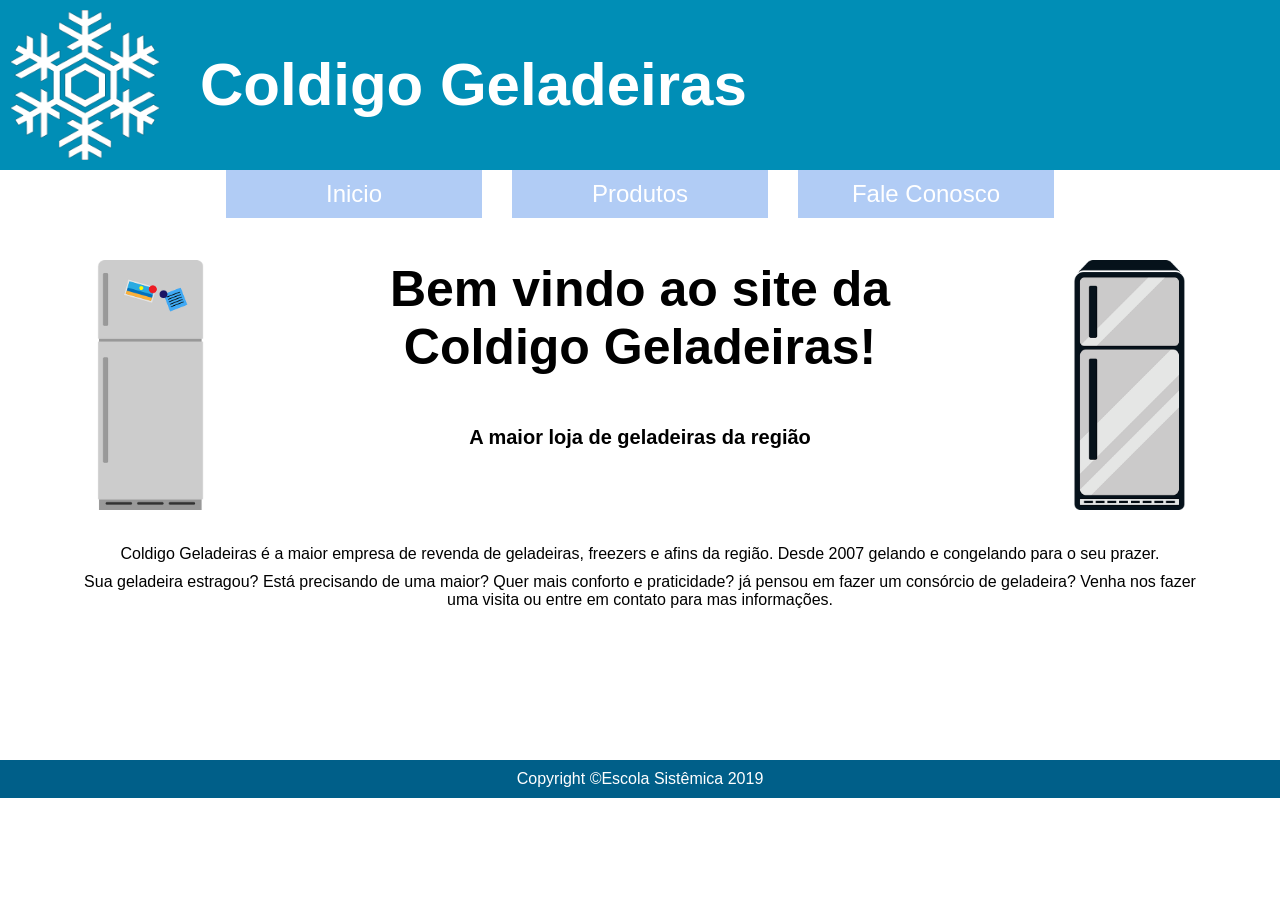
<file: index.html>
<!DOCTYPE html>
<html lang="pt-br">
<head>
<meta charset="UTF-8">
<meta name="description" content="Site da Coldigo Geladeiras">
<meta name="keywords" content="Geladeiras, Frost-free, Refrigeração">
<meta name="author" content="Escola sistêmica">
<meta name="viewport" content="width=device-width, initial-scale=1.0">

<title>Coldigo Geladeiras</title>
<link rel="stylesheet" type="text/css" href="css/site.css">
<script src="https://code.jquery.com/jquery-3.6.3.min.js" integrity="sha256-pvPw+upLPUjgMXY0G+8O0xUf+/Im1MZjXxxgOcBQBXU=" crossorigin="anonymous"></script>
<script src="js/site.js"></script>
</head>

<body>
	<header>
		
	</header>

	<nav>
		
	</nav>
	<section>
		<div id="topo">
			<img src="imgs/geladeira1.png" alt="Imagem de uma geladeira" class="geladeira esquerda">
			<div id="titulos">
				<h2>
					Bem vindo ao site da <br> Coldigo Geladeiras!
				</h2>
				<h3>A maior loja de geladeiras da região</h3>
			</div>
			<img src="imgs/geladeira2.png" alt="Imagem de uma geladeira" class="geladeira direita">
		</div>

		<p>Coldigo Geladeiras é a maior empresa de revenda de
			geladeiras,
			freezers e afins da região. Desde 2007
			gelando e congelando para o seu prazer.</p>
		<p>Sua geladeira estragou? Está precisando de uma maior? Quer mais
			conforto e praticidade? já pensou em fazer um consórcio de geladeira?
			Venha nos fazer uma visita ou entre em contato para mas informações.</p>
	</section>
	<footer></footer>

</body>
</html>
</file>
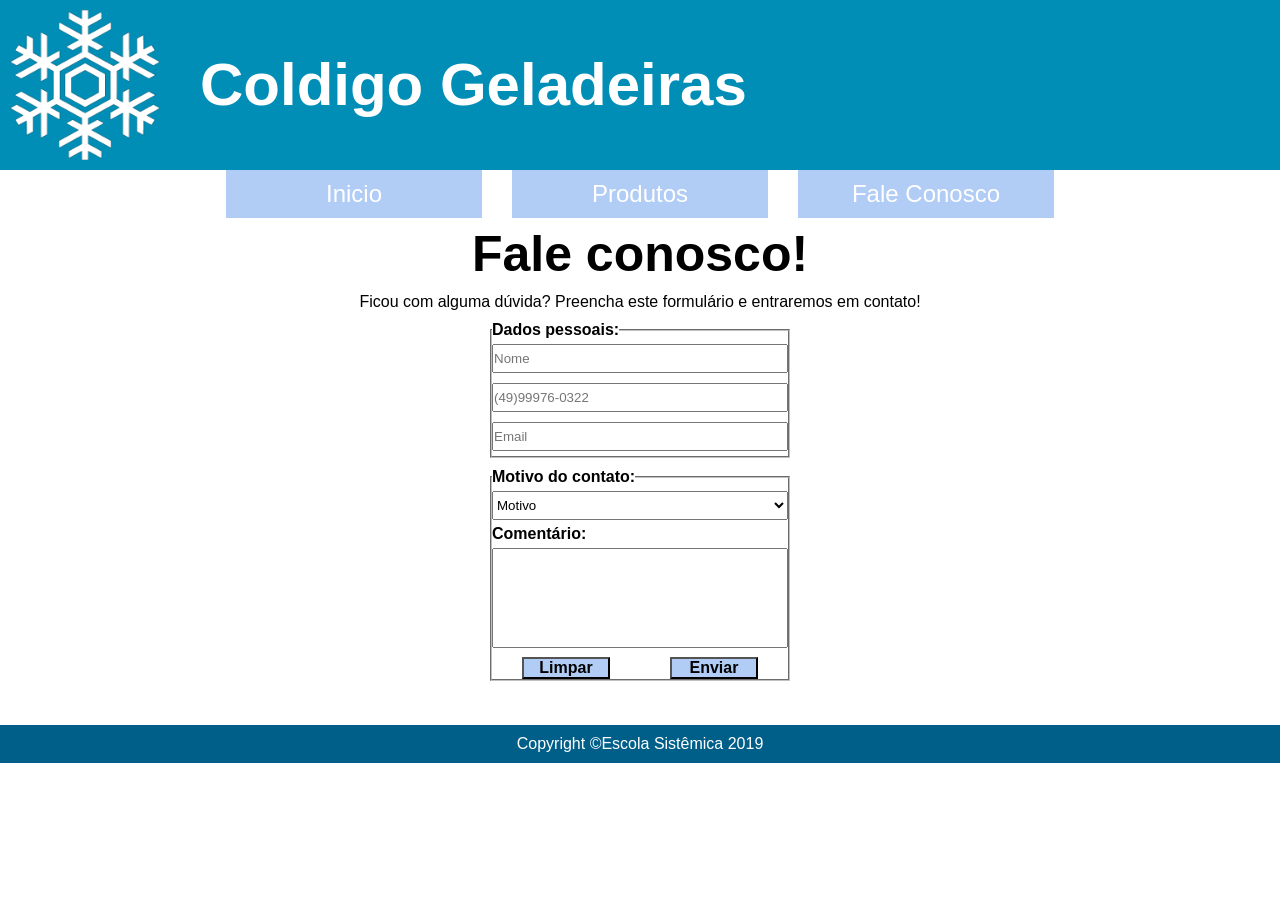
<file: pages/site/faleconosco.html>
<!DOCTYPE html>
<html lang="pt-br">
<head>
<meta charset="UTF-8">
<meta name="description" content="Site da Coldigo Geladeiras">
<meta name="keywords" content="Geladeiras, Frost-free, Refrigeração">
<meta name="author" content="Escola sistêmica">
<meta name="viewport" content="width=device-width, initial-scale=1.0">

<title>Coldigo Geladeiras</title>
<link rel="stylesheet" type="text/css" href="../../css/site.css">
<script src="https://code.jquery.com/jquery-3.6.3.min.js"
	integrity="sha256-pvPw+upLPUjgMXY0G+8O0xUf+/Im1MZjXxxgOcBQBXU="
	crossorigin="anonymous"></script>
<script src="../../js/site.js"></script>
</head>

<body>
	<header> </header>

	<nav></nav>
	<section>

		<h2>Fale conosco!</h2>
		<p>Ficou com alguma dúvida? Preencha este formulário e entraremos
			em contato!</p>
		<form name="frmfaleconosco" method="post" action="#"
			onsubmit="return validaFaleConosco()">

			<fieldset class="faleConosco">

				<legend>Dados pessoais:</legend>

				<input type="text" name="txtnome" id="nome" placeholder="Nome">

				<input type="text" name="txtfome" id="fone"
					placeholder="(49)99976-0322"> <input type="email"
					name="txtemail" id="email" placeholder="Email">

			</fieldset>
			<fieldset class="faleConosco">
				<legend>Motivo do contato:</legend>
				<select name="selmotivo" id="motivo"
					onchange="verificaMotivo(this.value)">
					<option value="">Motivo</option>
					<option value="RE">Reclamação</option>
					<option value="SU">Sugestão</option>
					<option value="PR">Informação sobre produto</option>
				</select>
				<div id="opcaoProduto"></div>
				<label for="comentario">Comentário: </label>
				<textarea name="txacomentario" id="comentario"></textarea>
				<button type="reset" onclick="verificaMotivo(null)">Limpar</button><button type="submit">Enviar</button>
			</fieldset>
		</form>
	</section>

	<footer></footer>

</body>
</html>
</file>
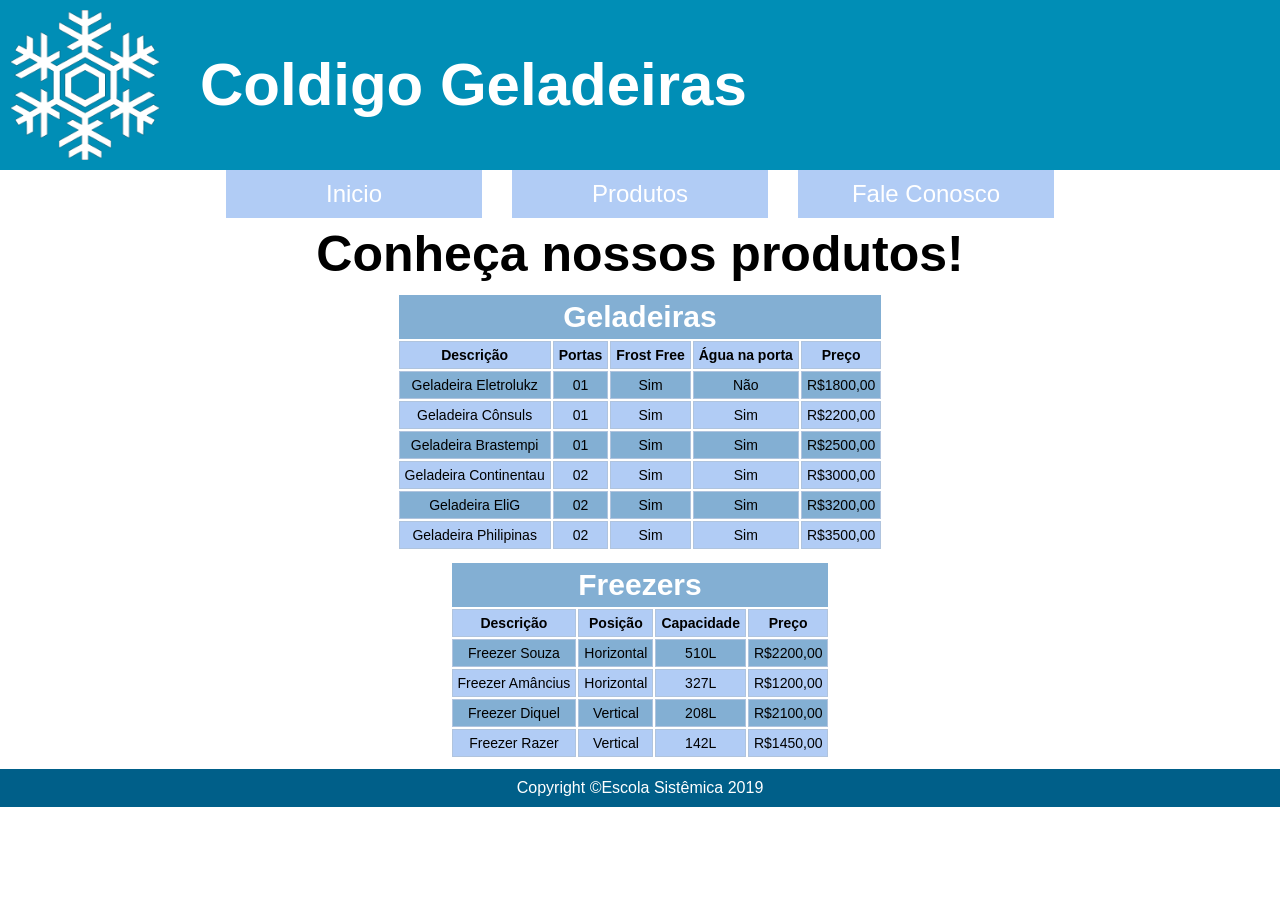
<file: pages/site/produtos.html>
<!DOCTYPE html>
<html lang="pt-br">
<head>
<meta charset="UTF-8">
<meta name="description" content="Site da Coldigo Geladeiras">
<meta name="keywords" content="Geladeiras, Frost-free, Refrigeração">
<meta name="author" content="Escola sistêmica">
<meta name="viewport" content="width=device-width, initial-scale=1.0">

<title>Coldigo Geladeiras</title>
<link rel="stylesheet" type="text/css" href="../../css/site.css">
<script src="https://code.jquery.com/jquery-3.6.3.min.js" integrity="sha256-pvPw+upLPUjgMXY0G+8O0xUf+/Im1MZjXxxgOcBQBXU=" crossorigin="anonymous"></script>
<script src="../../js/site.js"></script>
</head>

<body>
	<header>
		
	</header>

	<nav>
		
	</nav>
	<section>

		<h2>Conheça nossos produtos!</h2>
		<table class="tabelaProdutos">
			<thead>
				<tr>
					<th colspan="5" class="tituloTabela">Geladeiras</th>
				</tr>
				<tr>
					<th>Descrição</th>
					<th>Portas</th>
					<th>Frost Free</th>
					<th>Água na porta</th>
					<th>Preço</th>
				</tr>
			</thead>
			<tbody>
				<tr>
					<td>Geladeira Eletrolukz</td>
					<td>01</td>
					<td>Sim</td>
					<td>Não</td>
					<td>R$1800,00</td>
				</tr>
				<tr>
					<td>Geladeira Cônsuls</td>
					<td>01</td>
					<td>Sim</td>
					<td>Sim</td>
					<td>R$2200,00</td>

				</tr>

				<tr>
					<td>Geladeira Brastempi</td>
					<td>01</td>
					<td>Sim</td>
					<td>Sim</td>
					<td>R$2500,00</td>

				</tr>

				<tr>
					<td>Geladeira Continentau</td>
					<td>02</td>
					<td>Sim</td>
					<td>Sim</td>
					<td>R$3000,00</td>

				</tr>

				<tr>
					<td>Geladeira EliG</td>
					<td>02</td>
					<td>Sim</td>
					<td>Sim</td>
					<td>R$3200,00</td>

				</tr>

				<tr>
					<td>Geladeira Philipinas</td>
					<td>02</td>
					<td>Sim</td>
					<td>Sim</td>
					<td>R$3500,00</td>
				</tr>
			</tbody>
		</table>

		<table class="tabelaProdutos">
			<thead>
				<tr>
					<th colspan="4" class="tituloTabela">Freezers</th>
				</tr>
				<tr>
					<th>Descrição</th>
					<th>Posição</th>
					<th>Capacidade</th>
					<th>Preço</th>
				</tr>
			</thead>
			<tbody>
				<tr>
					<td>Freezer Souza</td>
					<td>Horizontal</td>
					<td>510L</td>
					<td>R$2200,00</td>
				</tr>
				<tr>
					<td>Freezer Amâncius</td>
					<td>Horizontal</td>
					<td>327L</td>
					<td>R$1200,00</td>
				</tr>
				<tr>
					<td>Freezer Diquel</td>
					<td>Vertical</td>
					<td>208L</td>
					<td>R$2100,00</td>
				</tr>
				<tr>
					<td>Freezer Razer</td>
					<td>Vertical</td>
					<td>142L</td>
					<td>R$1450,00</td>
				</tr>
			<tbody>
		</table>
	</section>

	<footer></footer>

</body>
</html>
</file>
<file: css/site.css>
@charset "UTF-8";

* {
	margin: 0;
	box-sizing: border-box;
	padding: 0;
}

body {
	margin: 0 auto;
	font-family: "Century Gothic", sans-serif;
}

header {
	height: 170px;
	background-color: #008eb6;
}

header img {
	float: left;
	height: 150px;
	width: 150px;
	margin: 10px
}

header h1 {
	float: left;
	margin: 50px 0 0 30px;
	font-size: 60px;
	color: #ffffff
}

nav {
	clear: both;
	width: 100%;
	margin: 0px auto;
	height: 55px;
}

nav div {
	display: flex;
	justify-content: center;
	flex-wrap: wrap;
}

nav a {
	color: white;
	text-decoration: none;
}

nav .opcao {
	background-color: #b1ccf5;
	padding: 10px 0;
	margin: 0 15px;
	font-size: 1.5em;
	width: 20%;
}

nav .opcao.hover {
	background-color: #83afd3;
}

section {
	clear: both;
	min-height: 500px;
	width: 100%;
	margin-top: 0px;
}

footer {
	background-color: #005f89;
	color: #ffff;
	text-align: center;
	padding: 10px;
}

section #topo {
	display: flex;
	justify-content: space-around;
	flex-wrap: wrap;
	margin: 35px auto;
}

.geladeira {
	height: 250px;
	width: 125px;
}

.direita {
	float: right;
}

.esquerda {
	float: left;
}

h2 {
	text-align: center;
	margin-top: 0px;
	margin-bottom: 10px;
	font-size: 50px;
}

h3 {
	text-align: center;
	margin-top: 50px;
	font-size: 20px;
}

section p {
	clear: both;
	text-align: center;
	margin: 10px 80px;
}

.tabelaProdutos {
	margin: 10px auto;
	text-align: center;
}

.tituloTabela {
	text-align: center;
	font-size: 30px;
	font-weight: bold;
	color: #fff;
	padding: 5px;
	border: transparent;
}

tr, td, th {
	border: 1px solid #b0c4de;
	padding: 5px;
}

tr, td {
	font-size: 14px;
}

tr:nth-child(even) {
	background-color: #b1ccf5;
}

tr:nth-child(odd) {
	background-color: #83afd3;
}

.faleConosco {
	width: 300px;
	margin: 0px auto;
	font-weight: bold;
	margin-bottom: 10px;
}

.faleConosco input, .faleConosco textarea, .faleConosco select {
	margin: 5px auto;
	width: 100%;
	padding: 5px 0;
}

.faleConosco textarea {
	height: 100px;
	resize: none;
}

.faleConosco button {
	width: 30%;
	margin: 0 10%;
	background-color: #b1ccf5;
	font-weight: bold;
	font-size: 16px;
}

@media screen and (max-width: 750px) {
	.geladeira {
		display: none;
	}
	header img {
		display: none;
	}
	header {
		height: 130px;
		background-color: #008eb6;
	}
	header h1 {
		display: flex;
		justify-content: center;
		align-items: center;
		height: 40%;
		width: 100%;
		color: #ffffff;
		font-size: 30px;
		margin: 35px auto;
	}
	section p {
		text-align: left;
		clear: both;
		text-align: left;
	}
	nav .opcao {
		background-color: #b1ccf5;
		font-size: 15px;
		width: 20%;
	}
	
	h2 {
	text-align: center;
	font-size: 40px;
}

h3 {
	text-align: center;
	font-size: 20px;
}


}
</file>
